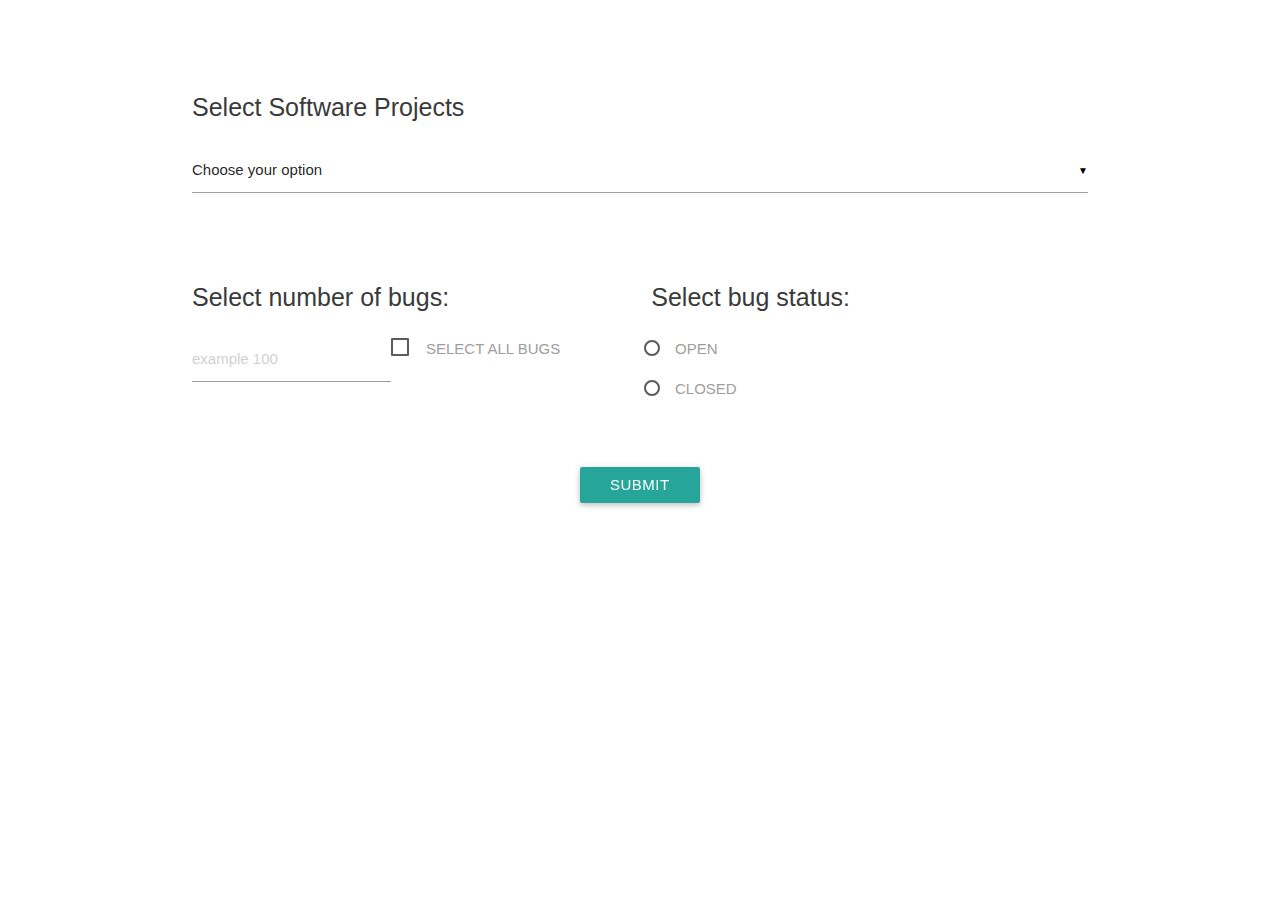
<file: front-end/index.html>
<!DOCTYPE html>
<html lang="en">

<head>
    <meta http-equiv="Content-Type" content="text/html; charset=UTF-8" />
    <meta name="viewport" content="width=device-width, initial-scale=1, maximum-scale=1.0" />
    <title>Tesi</title>
    <!-- CSS  -->
    <link href="https://fonts.googleapis.com/icon?family=Material+Icons" rel="stylesheet">
    <link href="css/materialize.css" type="text/css" rel="stylesheet" media="screen,projection" />
    <link href="css/style.css" type="text/css" rel="stylesheet" media="screen,projection" />
</head>

<body>
    <div class="container center">
        <div class="row">
            <div class="col s12">
                <h1>Select Software Projects</h1>
                <select required id="project">
                    <option value="" disabled selected>Choose your option</option>
                <!-- <option value="1">Mozilla</option> -->
                <!-- <option value="2">Eclipse</option> -->
                    <option value="3">Libre Office</option>
                </select>
            </div>
            <div class="col l6 m6 s12 op">
                <h1>Select number of bugs:</h1>
                <div class="col 3">
                    <div class="row">
                        <input value="" id="numbugs" type="text" class="validate" placeholder="example 100">
                    </div>
                </div>                
                <div class="col 3">
                    <div class="row">
                        <input name="group3" type="checkbox" value="allbugs" id="test3" />
                        <label for="test3">SELECT ALL BUGS</label>
                    </div>    
                </div>    
                
                
            </div>
            <div class="col  l6 m6 s12 op">
                <h1>Select bug status:</h1>
                <div class="row">
                    <form action="#">
                        <p>
                            <input value="OPEN" name="bugstatus" type="radio" id="test1" />
                            <label for="test1">OPEN</label>
                        </p>
                        <p>
                            <input value="CLOSED" name="bugstatus" type="radio" id="test2" />
                            <label for="test2">CLOSED</label>
                        </p>
                    </form>
                </div>
            </div>
            <div class="col s12 foot">
                <div class="row">
                    <a id="submit1" class="waves-effect waves-light btn modal-trigger" href="#modal1">SUBMIT</a>
                    <div id="modal1" class="modal">
                        <h1 style="text-align:center;margin-top:3%;">Loading..</h1>
                        <h3>L'operazione potrebbe durare alcuni minuti</h3>
                        
                        <div id="progress"> </div>
                        
                        <div class="modal-content">
                            <div class="preloader-wrapper big active">
                                <div class="spinner-layer spinner-green-only">
                                    <div class="circle-clipper left">
                                        <div class="circle" style="width=300px"></div>
                                    </div>
                                    <div class="gap-patch">
                                        <div class="circle"></div>
                                    </div>
                                    <div class="circle-clipper right">
                                        <div class="circle"></div>
                                    </div>
                                </div>
                            </div>
                        </div>
                    </div>
                </div>
            </div>
        </div>
    </div>
    <!--  Scripts-->
    <script src="https://code.jquery.com/jquery-2.1.1.min.js"></script>
    <script src="js/materialize.js"></script>
    <script src="js/init.js"></script>
    <script>
        

    $(document).ready(function () {

        //Checkbox click
        $('input[type="checkbox"]').click(function () {
            if ($(this).attr("value") == "allbugs") {
            //alert('ciaociao');
            $("#numbugs").toggle();
            }
        });
        
        
        //Select projects menu
        $('#project').on('change', function () {
            if (this.value === "1") {
                urlsend = 'https://bugzilla.mozilla.org/buglist.cgi';
            } else if (this.value === "2") {
                urlsend = 'https://bugs.eclipse.org/buglist.cgi';
            } else if (this.value === "3") {
                urlsend = 'https://bugs.documentfoundation.org/buglist.cgi';
                //alert(urlsend);
            }
        });
        
        //Select OPEN or CLOSED
        $("input[name='bugstatus']").change(function(){

            if (this.value === "OPEN") {
                urlsend = urlsend + '?bug_status=OPEN';
                
            } else if (this.value === "CLOSED") {
                urlsend = urlsend + '?bug_status=CLOSED';
                
            }
        });
        
        //Submit button click
        $("#submit1").click(function() {
            if(typeof urlsend == "undefined")
                alert('Error.');
        
        //Ajax

        $.ajax({
             xhr: 
             function() {

                    var xhr = new window.XMLHttpRequest();
                    xhr.addEventListener("progress", function(e){
                        console.log(e.currentTarget.response); //LOG
                        $("#progress").html(e.currentTarget.response);
                    });
                return xhr;
            },

            url: '../back-end/test.php',
            type: "POST",
            data: "urlsend="+urlsend,
 
            });
            
        return false;
        
        }); 

        //End Ajax
    });    

    </script>

</body>

</html>
</file>
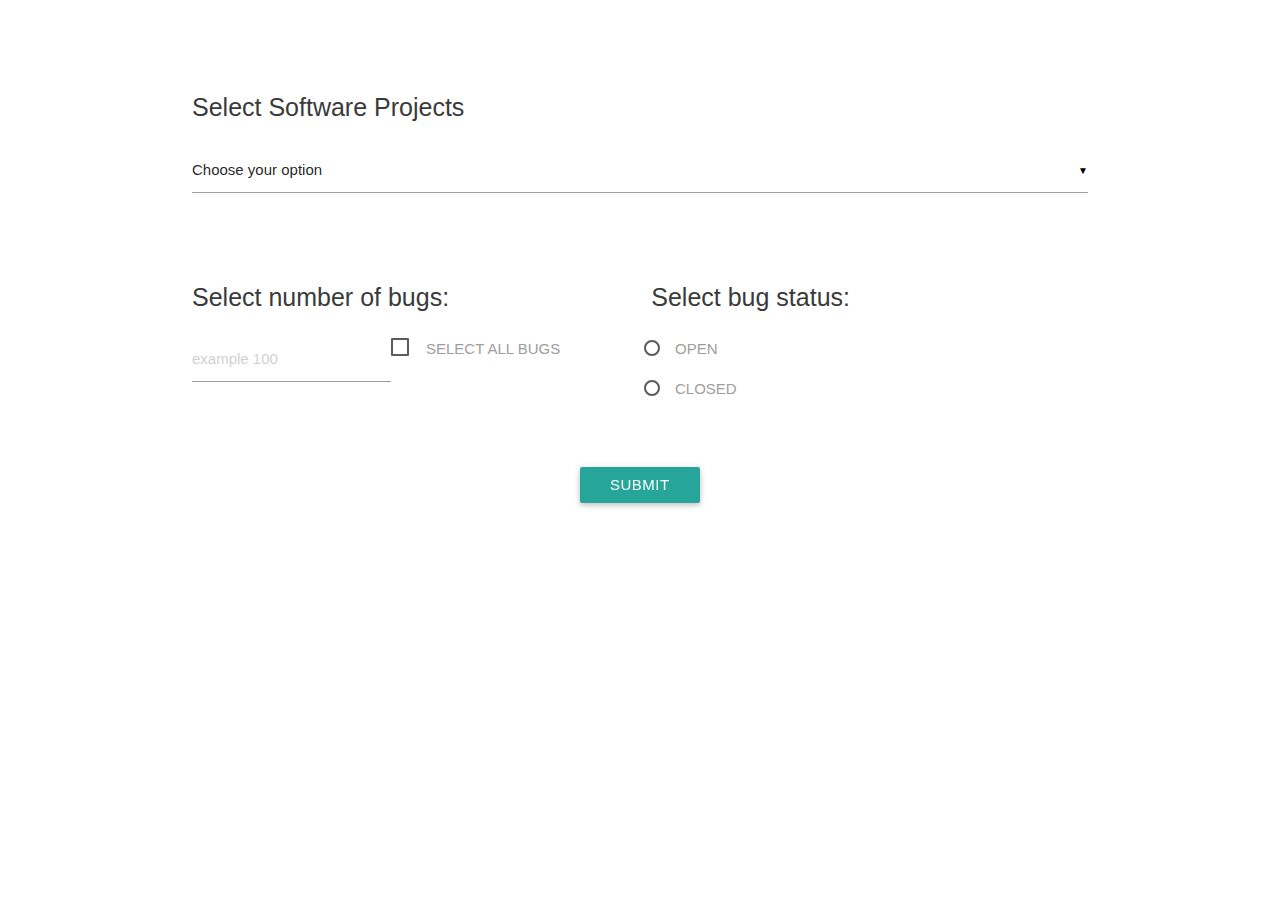
<file: Frontend/index.html>
<!DOCTYPE html>
<html lang="en">

<head>
    <meta http-equiv="Content-Type" content="text/html; charset=UTF-8" />
    <meta name="viewport" content="width=device-width, initial-scale=1, maximum-scale=1.0" />
    <title>Tesi</title>
    <!-- CSS  -->
    <link href="https://fonts.googleapis.com/icon?family=Material+Icons" rel="stylesheet">
    <link href="css/materialize.css" type="text/css" rel="stylesheet" media="screen,projection" />
    <link href="css/style.css" type="text/css" rel="stylesheet" media="screen,projection" />
</head>

<body>
    <div class="container center">
        <div class="row">
            <div class="col s12">
                <h1>Select Software Projects</h1>
                <select id="project">
                    <option value="" disabled selected>Choose your option</option>
                    <option value="1">Mozilla</option>
                    <option value="2">Eclipse</option>
                    <option value="3">Libre Office</option>
                </select>
            </div>
            <div class="col l6 m6 s12 op">
                <h1>Select number of bugs:</h1>
                <div class="col 3">
                    <div class="row">
                        <input value="" id="numbugs" type="text" class="validate" placeholder="example 100">
                    </div>
                </div>                
                <div class="col 3">
                    <div class="row">
                        <input name="group3" type="checkbox" value="allbugs" id="test3" />
                        <label for="test3">SELECT ALL BUGS</label>
                    </div>    
                </div>    
                
                
            </div>
            <div class="col  l6 m6 s12 op">
                <h1>Select bug status:</h1>
                <div class="row">
                    <form action="#">
                        <p>
                            <input value="OPEN" name="bugstatus" type="radio" id="test1" />
                            <label for="test1">OPEN</label>
                        </p>
                        <p>
                            <input value="CLOSED" name="bugstatus" type="radio" id="test2" />
                            <label for="test2">CLOSED</label>
                        </p>
                    </form>
                </div>
            </div>
            <div class="col s12 foot">
                <div class="row">
                    <a id="submit1" class="waves-effect waves-light btn modal-trigger" href="#modal1">SUBMIT</a>
                    <div id="modal1" class="modal">
                        <h1 style="text-align:center;margin-top:3%;">Loading..</h1>
                        <h3>L'operazione potrebbe durare alcuni minuti</h3>
                        
                        <div id="result"> </div>
                        
                        <div class="modal-content">
                            <div class="preloader-wrapper big active">
                                <div class="spinner-layer spinner-green-only">
                                    <div class="circle-clipper left">
                                        <div class="circle"></div>
                                    </div>
                                    <div class="gap-patch">
                                        <div class="circle"></div>
                                    </div>
                                    <div class="circle-clipper right">
                                        <div class="circle"></div>
                                    </div>
                                </div>
                            </div>
                        </div>
                    </div>
                </div>
            </div>
        </div>
    </div>
    <!--  Scripts-->
    <script src="https://code.jquery.com/jquery-2.1.1.min.js"></script>
    <script src="js/materialize.js"></script>
    <script src="js/init.js"></script>
    <script>
		

    $(document).ready(function () {

        //Checkbox click
        $('input[type="checkbox"]').click(function () {
            if ($(this).attr("value") == "allbugs") {
            //alert('ciaociao');
            $("#numbugs").toggle();
            }
        });
        
		
		//Select projects menu
        $('#project').on('change', function () {
            if (this.value === "1") {
                urlsend = 'https://bugzilla.mozilla.org/buglist.cgi';
            } else if (this.value === "2") {
                urlsend = 'https://bugs.eclipse.org/buglist.cgi';
            } else if (this.value === "3") {
                urlsend = 'https://bugs.documentfoundation.org/buglist.cgi';
				alert(urlsend);
            }
        });
		
		//Select OPEN or CLOSED
		$("input[name='bugstatus']").change(function(){

            if (this.value === "OPEN") {
                urlsend = urlsend + '?bug_status=OPEN';
				
            } else if (this.value === "CLOSED") {
                urlsend = urlsend + '?bug_status=CLOSED';
                
            }
        });
		
		//Submit button click
		$("#submit1").click(function() {
			if(typeof urlsend == "undefined")
				alert('Error.');
        
        //Ajax

        $.ajax({
            url: 'result.php',
            type: "POST",
            data: "urlsend="+urlsend,
            success: function(data) {
            $("div#result").html(data);
            }
                
            });
            
        return false;
        
        }); 

        //End Ajax
        



    });    

    </script>

</body>

</html>
</file>
<file: front-end/css/style.css>
/* Custom Stylesheet */
/**
 * Use this file to override Materialize files so you can update
 * the core Materialize files in the future
 *
 * Made By MaterializeCSS.com
 */
body{
    text-decoration: none;
    text-align: center;
    font-family: 'Source Sans Pro', sans-serif;
}

h1,h2,h3,h4,h5,h6,.h1,.h2,.h3,.h4,.h5,.h6{
    color: #3a3a3a;
    font-weight: 100;
    font-family: 'Roboto Condensed', sans-serif;
    font-size: 25px;
    text-align: left;
}

h3{
    font-size: 15px;
    text-align:center;
    margin-top:30px;
}

h1{
    text-align:left;
    margin-top:30px;
}

.container.center{
    margin-top: 5%;
}

.col.s12.foot{
    margin-top: 5%;
}

.col.l6.m6.s12.op{
    margin-top: 5%;
}

.modal{
    margin-top: 100px;
}
</file>
<file: Frontend/css/style.css>
/* Custom Stylesheet */
/**
 * Use this file to override Materialize files so you can update
 * the core Materialize files in the future
 *
 * Made By MaterializeCSS.com
 */
body{
    text-decoration: none;
    text-align: center;
    font-family: 'Source Sans Pro', sans-serif;
}

h1,h2,h3,h4,h5,h6,.h1,.h2,.h3,.h4,.h5,.h6{
    color: #3a3a3a;
    font-weight: 100;
    font-family: 'Roboto Condensed', sans-serif;
    font-size: 25px;
    text-align: left;
}

h3{
    font-size: 15px;
    text-align:center;
    margin-top:30px;
}

h1{
    text-align:left;
    margin-top:30px;
}

.container.center{
    margin-top: 5%;
}

.col.s12.foot{
    margin-top: 5%;
}

.col.l6.m6.s12.op{
    margin-top: 5%;
}

.modal{
    margin-top: 100px;
}
</file>
